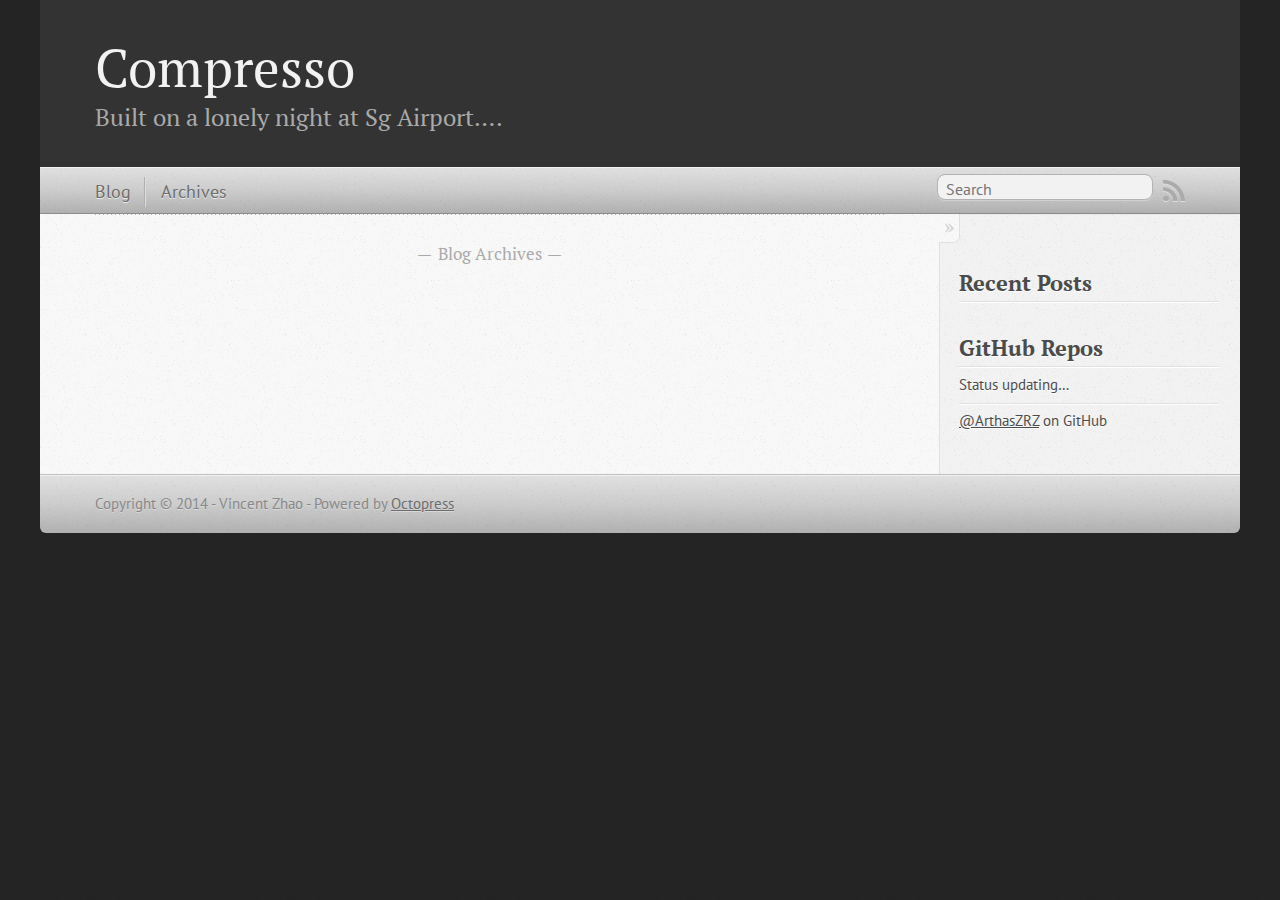
<file: index.html>
<!DOCTYPE html>
<!--[if IEMobile 7 ]><html class="no-js iem7"><![endif]-->
<!--[if lt IE 9]><html class="no-js lte-ie8"><![endif]-->
<!--[if (gt IE 8)|(gt IEMobile 7)|!(IEMobile)|!(IE)]><!--><html class="no-js" lang="en"><!--<![endif]-->
<head>
  <meta charset="utf-8">
  <title>Compresso</title>
  <meta name="author" content="Vincent Zhao">

  
  <meta name="description" content=" Blog Archives Recent Posts GitHub Repos Status updating... @ArthasZRZ on GitHub ">
  

  <!-- http://t.co/dKP3o1e -->
  <meta name="HandheldFriendly" content="True">
  <meta name="MobileOptimized" content="320">
  <meta name="viewport" content="width=device-width, initial-scale=1">

  
  <link rel="canonical" href="http://ArthasZRZ.github.io">
  <link href="/favicon.png" rel="icon">
  <link href="/stylesheets/screen.css" media="screen, projection" rel="stylesheet" type="text/css">
  <link href="/atom.xml" rel="alternate" title="Compresso" type="application/atom+xml">
  <script src="/javascripts/modernizr-2.0.js"></script>
  <script src="//ajax.googleapis.com/ajax/libs/jquery/1.9.1/jquery.min.js"></script>
  <script>!window.jQuery && document.write(unescape('%3Cscript src="./javascripts/libs/jquery.min.js"%3E%3C/script%3E'))</script>
  <script src="/javascripts/octopress.js" type="text/javascript"></script>
  <!--Fonts from Google"s Web font directory at http://google.com/webfonts -->
<link href="//fonts.googleapis.com/css?family=PT+Serif:regular,italic,bold,bolditalic" rel="stylesheet" type="text/css">
<link href="//fonts.googleapis.com/css?family=PT+Sans:regular,italic,bold,bolditalic" rel="stylesheet" type="text/css">

  

</head>

<body   >
  <header role="banner"><hgroup>
  <h1><a href="/">Compresso</a></h1>
  
    <h2>Built on a lonely night at Sg Airport&#8230;.</h2>
  
</hgroup>

</header>
  <nav role="navigation"><ul class="subscription" data-subscription="rss">
  <li><a href="/atom.xml" rel="subscribe-rss" title="subscribe via RSS">RSS</a></li>
  
</ul>
  
<form action="https://www.google.com/search" method="get">
  <fieldset role="search">
    <input type="hidden" name="q" value="site:ArthasZRZ.github.io" />
    <input class="search" type="text" name="q" results="0" placeholder="Search"/>
  </fieldset>
</form>
  
<ul class="main-navigation">
  <li><a href="/">Blog</a></li>
  <li><a href="/blog/archives">Archives</a></li>
</ul>

</nav>
  <div id="main">
    <div id="content">
      <div class="blog-index">
  
  
  <div class="pagination">
    
    <a href="/blog/archives">Blog Archives</a>
    
  </div>
</div>
<aside class="sidebar">
  
    <section>
  <h1>Recent Posts</h1>
  <ul id="recent_posts">
    
  </ul>
</section>

<section>
  <h1>GitHub Repos</h1>
  <ul id="gh_repos">
    <li class="loading">Status updating&#8230;</li>
  </ul>
  
  <a href="https://github.com/ArthasZRZ">@ArthasZRZ</a> on GitHub
  
  <script type="text/javascript">
    $(document).ready(function(){
        if (!window.jXHR){
            var jxhr = document.createElement('script');
            jxhr.type = 'text/javascript';
            jxhr.src = '/javascripts/libs/jXHR.js';
            var s = document.getElementsByTagName('script')[0];
            s.parentNode.insertBefore(jxhr, s);
        }

        github.showRepos({
            user: 'ArthasZRZ',
            count: 3,
            skip_forks: true,
            target: '#gh_repos'
        });
    });
  </script>
  <script src="/javascripts/github.js" type="text/javascript"> </script>
</section>





  
</aside>

    </div>
  </div>
  <footer role="contentinfo"><p>
  Copyright &copy; 2014 - Vincent Zhao -
  <span class="credit">Powered by <a href="http://octopress.org">Octopress</a></span>
</p>

</footer>
  



<div id="fb-root"></div>
<script>(function(d, s, id) {
  var js, fjs = d.getElementsByTagName(s)[0];
  if (d.getElementById(id)) {return;}
  js = d.createElement(s); js.id = id; js.async = true;
  js.src = "//connect.facebook.net/en_US/all.js#appId=212934732101925&xfbml=1";
  fjs.parentNode.insertBefore(js, fjs);
}(document, 'script', 'facebook-jssdk'));</script>





  <script type="text/javascript">
    (function(){
      var twitterWidgets = document.createElement('script');
      twitterWidgets.type = 'text/javascript';
      twitterWidgets.async = true;
      twitterWidgets.src = '//platform.twitter.com/widgets.js';
      document.getElementsByTagName('head')[0].appendChild(twitterWidgets);
    })();
  </script>





</body>
</html>
</file>
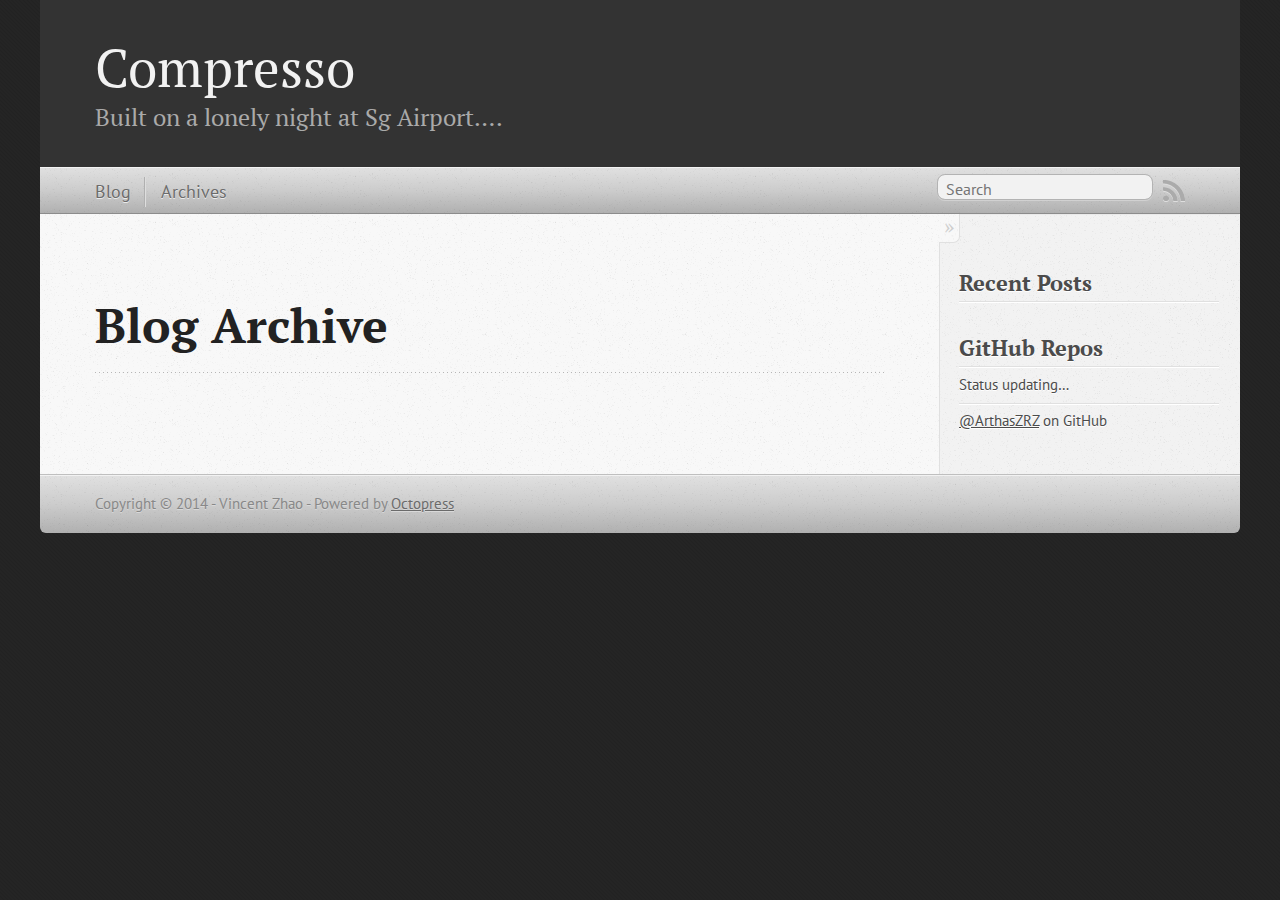
<file: blog/archives/index.html>
<!DOCTYPE html>
<!--[if IEMobile 7 ]><html class="no-js iem7"><![endif]-->
<!--[if lt IE 9]><html class="no-js lte-ie8"><![endif]-->
<!--[if (gt IE 8)|(gt IEMobile 7)|!(IEMobile)|!(IE)]><!--><html class="no-js" lang="en"><!--<![endif]-->
<head>
  <meta charset="utf-8">
  <title>Blog Archive - Compresso</title>
  <meta name="author" content="Vincent Zhao">

  
  <meta name="description" content=" Blog Archive Recent Posts GitHub Repos Status updating... @ArthasZRZ on GitHub ">
  

  <!-- http://t.co/dKP3o1e -->
  <meta name="HandheldFriendly" content="True">
  <meta name="MobileOptimized" content="320">
  <meta name="viewport" content="width=device-width, initial-scale=1">

  
  <link rel="canonical" href="http://ArthasZRZ.github.io/blog/archives">
  <link href="/favicon.png" rel="icon">
  <link href="/stylesheets/screen.css" media="screen, projection" rel="stylesheet" type="text/css">
  <link href="/atom.xml" rel="alternate" title="Compresso" type="application/atom+xml">
  <script src="/javascripts/modernizr-2.0.js"></script>
  <script src="//ajax.googleapis.com/ajax/libs/jquery/1.9.1/jquery.min.js"></script>
  <script>!window.jQuery && document.write(unescape('%3Cscript src="./javascripts/libs/jquery.min.js"%3E%3C/script%3E'))</script>
  <script src="/javascripts/octopress.js" type="text/javascript"></script>
  <!--Fonts from Google"s Web font directory at http://google.com/webfonts -->
<link href="//fonts.googleapis.com/css?family=PT+Serif:regular,italic,bold,bolditalic" rel="stylesheet" type="text/css">
<link href="//fonts.googleapis.com/css?family=PT+Sans:regular,italic,bold,bolditalic" rel="stylesheet" type="text/css">

  

</head>

<body   >
  <header role="banner"><hgroup>
  <h1><a href="/">Compresso</a></h1>
  
    <h2>Built on a lonely night at Sg Airport&#8230;.</h2>
  
</hgroup>

</header>
  <nav role="navigation"><ul class="subscription" data-subscription="rss">
  <li><a href="/atom.xml" rel="subscribe-rss" title="subscribe via RSS">RSS</a></li>
  
</ul>
  
<form action="https://www.google.com/search" method="get">
  <fieldset role="search">
    <input type="hidden" name="q" value="site:ArthasZRZ.github.io" />
    <input class="search" type="text" name="q" results="0" placeholder="Search"/>
  </fieldset>
</form>
  
<ul class="main-navigation">
  <li><a href="/">Blog</a></li>
  <li><a href="/blog/archives">Archives</a></li>
</ul>

</nav>
  <div id="main">
    <div id="content">
      <div>
<article role="article">
  
  <header>
    <h1 class="entry-title">Blog Archive</h1>
    
  </header>
  
  <div id="blog-archives">

</div>

  
</article>

</div>

<aside class="sidebar">
  
    <section>
  <h1>Recent Posts</h1>
  <ul id="recent_posts">
    
  </ul>
</section>

<section>
  <h1>GitHub Repos</h1>
  <ul id="gh_repos">
    <li class="loading">Status updating&#8230;</li>
  </ul>
  
  <a href="https://github.com/ArthasZRZ">@ArthasZRZ</a> on GitHub
  
  <script type="text/javascript">
    $(document).ready(function(){
        if (!window.jXHR){
            var jxhr = document.createElement('script');
            jxhr.type = 'text/javascript';
            jxhr.src = '/javascripts/libs/jXHR.js';
            var s = document.getElementsByTagName('script')[0];
            s.parentNode.insertBefore(jxhr, s);
        }

        github.showRepos({
            user: 'ArthasZRZ',
            count: 3,
            skip_forks: true,
            target: '#gh_repos'
        });
    });
  </script>
  <script src="/javascripts/github.js" type="text/javascript"> </script>
</section>





  
</aside>


    </div>
  </div>
  <footer role="contentinfo"><p>
  Copyright &copy; 2014 - Vincent Zhao -
  <span class="credit">Powered by <a href="http://octopress.org">Octopress</a></span>
</p>

</footer>
  



<div id="fb-root"></div>
<script>(function(d, s, id) {
  var js, fjs = d.getElementsByTagName(s)[0];
  if (d.getElementById(id)) {return;}
  js = d.createElement(s); js.id = id; js.async = true;
  js.src = "//connect.facebook.net/en_US/all.js#appId=212934732101925&xfbml=1";
  fjs.parentNode.insertBefore(js, fjs);
}(document, 'script', 'facebook-jssdk'));</script>





  <script type="text/javascript">
    (function(){
      var twitterWidgets = document.createElement('script');
      twitterWidgets.type = 'text/javascript';
      twitterWidgets.async = true;
      twitterWidgets.src = '//platform.twitter.com/widgets.js';
      document.getElementsByTagName('head')[0].appendChild(twitterWidgets);
    })();
  </script>





</body>
</html>
</file>
<file: stylesheets/screen.css>
html,body,div,span,applet,object,iframe,h1,h2,h3,h4,h5,h6,p,blockquote,pre,a,abbr,acronym,address,big,cite,code,del,dfn,em,img,ins,kbd,q,s,samp,small,strike,strong,sub,sup,tt,var,b,u,i,center,dl,dt,dd,ol,ul,li,fieldset,form,label,legend,table,caption,tbody,tfoot,thead,tr,th,td,article,aside,canvas,details,embed,figure,figcaption,footer,header,hgroup,menu,nav,output,ruby,section,summary,time,mark,audio,video{margin:0;padding:0;border:0;font:inherit;font-size:100%;vertical-align:baseline}html{line-height:1}ol,ul{list-style:none}table{border-collapse:collapse;border-spacing:0}caption,th,td{text-align:left;font-weight:normal;vertical-align:middle}q,blockquote{quotes:none}q:before,q:after,blockquote:before,blockquote:after{content:"";content:none}a img{border:none}article,aside,details,figcaption,figure,footer,header,hgroup,menu,nav,section,summary{display:block}a{color:#1863a1}a:visited{color:#751590}a:focus{color:#0181eb}a:hover{color:#0181eb}a:active{color:#01579f}aside.sidebar a{color:#222}aside.sidebar a:focus{color:#0181eb}aside.sidebar a:hover{color:#0181eb}aside.sidebar a:active{color:#01579f}a{-webkit-transition:color 0.3s;-moz-transition:color 0.3s;-o-transition:color 0.3s;transition:color 0.3s}html{background:#252525 url('/images/line-tile.png?1409865072') top left}body>div{background:#f2f2f2 url('/images/noise.png?1409865072') top left;border-bottom:1px solid #bfbfbf}body>div>div{background:#f8f8f8 url('/images/noise.png?1409865072') top left;border-right:1px solid #e0e0e0}.heading,body>header h1,h1,h2,h3,h4,h5,h6{font-family:"PT Serif","Georgia","Helvetica Neue",Arial,sans-serif}.sans,body>header h2,article header p.meta,article>footer,#content .blog-index footer,html .gist .gist-file .gist-meta,#blog-archives a.category,#blog-archives time,aside.sidebar section,body>footer{font-family:"PT Sans","Helvetica Neue",Arial,sans-serif}.serif,body,#content .blog-index a[rel=full-article]{font-family:"PT Serif",Georgia,Times,"Times New Roman",serif}.mono,pre,code,tt,p code,li code{font-family:Menlo,Monaco,"Andale Mono","lucida console","Courier New",monospace}body>header h1{font-size:2.2em;font-family:"PT Serif","Georgia","Helvetica Neue",Arial,sans-serif;font-weight:normal;line-height:1.2em;margin-bottom:0.6667em}body>header h2{font-family:"PT Serif","Georgia","Helvetica Neue",Arial,sans-serif}body{line-height:1.5em;color:#222}h1{font-size:2.2em;line-height:1.2em}@media only screen and (min-width: 992px){body{font-size:1.15em}h1{font-size:2.6em;line-height:1.2em}}h1,h2,h3,h4,h5,h6{text-rendering:optimizelegibility;margin-bottom:1em;font-weight:bold}h2,section h1{font-size:1.5em}h3,section h2,section section h1{font-size:1.3em}h4,section h3,section section h2,section section section h1{font-size:1em}h5,section h4,section section h3{font-size:.9em}h6,section h5,section section h4,section section section h3{font-size:.8em}p,article blockquote,ul,ol{margin-bottom:1.5em}ul{list-style-type:disc}ul ul{list-style-type:circle;margin-bottom:0px}ul ul ul{list-style-type:square;margin-bottom:0px}ol{list-style-type:decimal}ol ol{list-style-type:lower-alpha;margin-bottom:0px}ol ol ol{list-style-type:lower-roman;margin-bottom:0px}ul,ul ul,ul ol,ol,ol ul,ol ol{margin-left:1.3em}ul ul,ul ol,ol ul,ol ol{margin-bottom:0em}strong{font-weight:bold}em{font-style:italic}sup,sub{font-size:0.75em;position:relative;display:inline-block;padding:0 .2em;line-height:.8em}sup{top:-.5em}sub{bottom:-.5em}a[rev='footnote']{font-size:.75em;padding:0 .3em;line-height:1}q{font-style:italic}q:before{content:"\201C"}q:after{content:"\201D"}em,dfn{font-style:italic}strong,dfn{font-weight:bold}del,s{text-decoration:line-through}abbr,acronym{border-bottom:1px dotted;cursor:help}hr{margin-bottom:0.2em}small{font-size:.8em}big{font-size:1.2em}article blockquote{font-style:italic;position:relative;font-size:1.2em;line-height:1.5em;padding-left:1em;border-left:4px solid rgba(170,170,170,0.5)}article blockquote cite{font-style:italic}article blockquote cite a{color:#aaa !important;word-wrap:break-word}article blockquote cite:before{content:'\2014';padding-right:.3em;padding-left:.3em;color:#aaa}@media only screen and (min-width: 992px){article blockquote{padding-left:1.5em;border-left-width:4px}}.pullquote-right:before,.pullquote-left:before{padding:0;border:none;content:attr(data-pullquote);float:right;width:45%;margin:.5em 0 1em 1.5em;position:relative;top:7px;font-size:1.4em;line-height:1.45em}.pullquote-left:before{float:left;margin:.5em 1.5em 1em 0}.force-wrap,article a,aside.sidebar a{white-space:-moz-pre-wrap;white-space:-pre-wrap;white-space:-o-pre-wrap;white-space:pre-wrap;word-wrap:break-word}.group,body>header,body>nav,body>footer,body #content>article,body #content>div>article,body #content>div>section,body div.pagination,aside.sidebar,#main,#content,.sidebar{*zoom:1}.group:after,body>header:after,body>nav:after,body>footer:after,body #content>article:after,body #content>div>section:after,body div.pagination:after,#main:after,#content:after,.sidebar:after{content:"";display:table;clear:both}body{-webkit-text-size-adjust:none;max-width:1200px;position:relative;margin:0 auto}body>header,body>nav,body>footer,body #content>article,body #content>div>article,body #content>div>section{padding-left:18px;padding-right:18px}@media only screen and (min-width: 480px){body>header,body>nav,body>footer,body #content>article,body #content>div>article,body #content>div>section{padding-left:25px;padding-right:25px}}@media only screen and (min-width: 768px){body>header,body>nav,body>footer,body #content>article,body #content>div>article,body #content>div>section{padding-left:35px;padding-right:35px}}@media only screen and (min-width: 992px){body>header,body>nav,body>footer,body #content>article,body #content>div>article,body #content>div>section{padding-left:55px;padding-right:55px}}body div.pagination{margin-left:18px;margin-right:18px}@media only screen and (min-width: 480px){body div.pagination{margin-left:25px;margin-right:25px}}@media only screen and (min-width: 768px){body div.pagination{margin-left:35px;margin-right:35px}}@media only screen and (min-width: 992px){body div.pagination{margin-left:55px;margin-right:55px}}body>header{font-size:1em;padding-top:1.5em;padding-bottom:1.5em}#content{overflow:hidden}#content>div,#content>article{width:100%}aside.sidebar{float:none;padding:0 18px 1px;background-color:#f7f7f7;border-top:1px solid #e0e0e0}.flex-content,article img,article video,article .flash-video,aside.sidebar img{max-width:100%;height:auto}.basic-alignment.left,article img.left,article video.left,article .left.flash-video,aside.sidebar img.left{float:left;margin-right:1.5em}.basic-alignment.right,article img.right,article video.right,article .right.flash-video,aside.sidebar img.right{float:right;margin-left:1.5em}.basic-alignment.center,article img.center,article video.center,article .center.flash-video,aside.sidebar img.center{display:block;margin:0 auto 1.5em}.basic-alignment.left,article img.left,article video.left,article .left.flash-video,aside.sidebar img.left,.basic-alignment.right,article img.right,article video.right,article .right.flash-video,aside.sidebar img.right{margin-bottom:.8em}.toggle-sidebar,.no-sidebar .toggle-sidebar{display:none}@media only screen and (min-width: 750px){body.sidebar-footer aside.sidebar{float:none;width:auto;clear:left;margin:0;padding:0 35px 1px;background-color:#f7f7f7;border-top:1px solid #eaeaea}body.sidebar-footer aside.sidebar section.odd,body.sidebar-footer aside.sidebar section.even{float:left;width:48%}body.sidebar-footer aside.sidebar section.odd{margin-left:0}body.sidebar-footer aside.sidebar section.even{margin-left:4%}body.sidebar-footer aside.sidebar.thirds section{width:30%;margin-left:5%}body.sidebar-footer aside.sidebar.thirds section.first{margin-left:0;clear:both}}body.sidebar-footer #content{margin-right:0px}body.sidebar-footer .toggle-sidebar{display:none}@media only screen and (min-width: 550px){body>header{font-size:1em}}@media only screen and (min-width: 750px){aside.sidebar{float:none;width:auto;clear:left;margin:0;padding:0 35px 1px;background-color:#f7f7f7;border-top:1px solid #eaeaea}aside.sidebar section.odd,aside.sidebar section.even{float:left;width:48%}aside.sidebar section.odd{margin-left:0}aside.sidebar section.even{margin-left:4%}aside.sidebar.thirds section{width:30%;margin-left:5%}aside.sidebar.thirds section.first{margin-left:0;clear:both}}@media only screen and (min-width: 768px){body{-webkit-text-size-adjust:auto}body>header{font-size:1.2em}#main{padding:0;margin:0 auto}#content{overflow:visible;margin-right:240px;position:relative}.no-sidebar #content{margin-right:0;border-right:0}.collapse-sidebar #content{margin-right:20px}#content>div,#content>article{padding-top:17.5px;padding-bottom:17.5px;float:left}aside.sidebar{width:210px;padding:0 15px 15px;background:none;clear:none;float:left;margin:0 -100% 0 0}aside.sidebar section{width:auto;margin-left:0}aside.sidebar section.odd,aside.sidebar section.even{float:none;width:auto;margin-left:0}.collapse-sidebar aside.sidebar{float:none;width:auto;clear:left;margin:0;padding:0 35px 1px;background-color:#f7f7f7;border-top:1px solid #eaeaea}.collapse-sidebar aside.sidebar section.odd,.collapse-sidebar aside.sidebar section.even{float:left;width:48%}.collapse-sidebar aside.sidebar section.odd{margin-left:0}.collapse-sidebar aside.sidebar section.even{margin-left:4%}.collapse-sidebar aside.sidebar.thirds section{width:30%;margin-left:5%}.collapse-sidebar aside.sidebar.thirds section.first{margin-left:0;clear:both}}@media only screen and (min-width: 992px){body>header{font-size:1.3em}#content{margin-right:300px}#content>div,#content>article{padding-top:27.5px;padding-bottom:27.5px}aside.sidebar{width:260px;padding:1.2em 20px 20px}.collapse-sidebar aside.sidebar{padding-left:55px;padding-right:55px}}@media only screen and (min-width: 768px){ul,ol{margin-left:0}}body>header{background:#333}body>header h1{display:inline-block;margin:0}body>header h1 a,body>header h1 a:visited,body>header h1 a:hover{color:#f2f2f2;text-decoration:none}body>header h2{margin:.2em 0 0;font-size:1em;color:#aaa;font-weight:normal}body>nav{position:relative;background-color:#ccc;background:url('/images/noise.png?1409865072'),-webkit-gradient(linear, 50% 0%, 50% 100%, color-stop(0%, #e0e0e0), color-stop(50%, #cccccc), color-stop(100%, #b0b0b0));background:url('/images/noise.png?1409865072'),-webkit-linear-gradient(#e0e0e0,#cccccc,#b0b0b0);background:url('/images/noise.png?1409865072'),-moz-linear-gradient(#e0e0e0,#cccccc,#b0b0b0);background:url('/images/noise.png?1409865072'),-o-linear-gradient(#e0e0e0,#cccccc,#b0b0b0);background:url('/images/noise.png?1409865072'),linear-gradient(#e0e0e0,#cccccc,#b0b0b0);border-top:1px solid #f2f2f2;border-bottom:1px solid #8c8c8c;padding-top:.35em;padding-bottom:.35em}body>nav form{-webkit-background-clip:padding;-moz-background-clip:padding;background-clip:padding-box;margin:0;padding:0}body>nav form .search{padding:.3em .5em 0;font-size:.85em;font-family:"PT Sans","Helvetica Neue",Arial,sans-serif;line-height:1.1em;width:95%;-webkit-border-radius:0.5em;-moz-border-radius:0.5em;-ms-border-radius:0.5em;-o-border-radius:0.5em;border-radius:0.5em;-webkit-background-clip:padding;-moz-background-clip:padding;background-clip:padding-box;-webkit-box-shadow:#d1d1d1 0 1px;-moz-box-shadow:#d1d1d1 0 1px;box-shadow:#d1d1d1 0 1px;background-color:#f2f2f2;border:1px solid #b3b3b3;color:#888}body>nav form .search:focus{color:#444;border-color:#80b1df;-webkit-box-shadow:#80b1df 0 0 4px,#80b1df 0 0 3px inset;-moz-box-shadow:#80b1df 0 0 4px,#80b1df 0 0 3px inset;box-shadow:#80b1df 0 0 4px,#80b1df 0 0 3px inset;background-color:#fff;outline:none}body>nav fieldset[role=search]{float:right;width:48%}body>nav fieldset.mobile-nav{float:left;width:48%}body>nav fieldset.mobile-nav select{width:100%;font-size:.8em;border:1px solid #888}body>nav ul{display:none}@media only screen and (min-width: 550px){body>nav{font-size:.9em}body>nav ul{margin:0;padding:0;border:0;overflow:hidden;*zoom:1;float:left;display:block;padding-top:.15em}body>nav ul li{list-style-image:none;list-style-type:none;margin-left:0;white-space:nowrap;display:inline;float:left;padding-left:0;padding-right:0}body>nav ul li:first-child,body>nav ul li.first{padding-left:0}body>nav ul li:last-child{padding-right:0}body>nav ul li.last{padding-right:0}body>nav ul.subscription{margin-left:.8em;float:right}body>nav ul.subscription li:last-child a{padding-right:0}body>nav ul li{margin:0}body>nav a{color:#6b6b6b;font-family:"PT Sans","Helvetica Neue",Arial,sans-serif;text-shadow:#ebebeb 0 1px;float:left;text-decoration:none;font-size:1.1em;padding:.1em 0;line-height:1.5em}body>nav a:visited{color:#6b6b6b}body>nav a:hover{color:#2b2b2b}body>nav li+li{border-left:1px solid #b0b0b0;margin-left:.8em}body>nav li+li a{padding-left:.8em;border-left:1px solid #dedede}body>nav form{float:right;text-align:left;padding-left:.8em;width:175px}body>nav form .search{width:93%;font-size:.95em;line-height:1.2em}body>nav ul[data-subscription$=email]+form{width:97px}body>nav ul[data-subscription$=email]+form .search{width:91%}body>nav fieldset.mobile-nav{display:none}body>nav fieldset[role=search]{width:99%}}@media only screen and (min-width: 992px){body>nav form{width:215px}body>nav ul[data-subscription$=email]+form{width:147px}}.no-placeholder body>nav .search{background:#f2f2f2 url('/images/search.png?1409865072') 0.3em 0.25em no-repeat;text-indent:1.3em}@media only screen and (min-width: 550px){.maskImage body>nav ul[data-subscription$=email]+form{width:123px}}@media only screen and (min-width: 992px){.maskImage body>nav ul[data-subscription$=email]+form{width:173px}}.maskImage ul.subscription{position:relative;top:.2em}.maskImage ul.subscription li,.maskImage ul.subscription a{border:0;padding:0}.maskImage a[rel=subscribe-rss]{position:relative;top:0px;text-indent:-999999em;background-color:#dedede;border:0;padding:0}.maskImage a[rel=subscribe-rss],.maskImage a[rel=subscribe-rss]:after{-webkit-mask-image:url('/images/rss.png?1409865072');-moz-mask-image:url('/images/rss.png?1409865072');-ms-mask-image:url('/images/rss.png?1409865072');-o-mask-image:url('/images/rss.png?1409865072');mask-image:url('/images/rss.png?1409865072');-webkit-mask-repeat:no-repeat;-moz-mask-repeat:no-repeat;-ms-mask-repeat:no-repeat;-o-mask-repeat:no-repeat;mask-repeat:no-repeat;width:22px;height:22px}.maskImage a[rel=subscribe-rss]:after{content:"";position:absolute;top:-1px;left:0;background-color:#ababab}.maskImage a[rel=subscribe-rss]:hover:after{background-color:#9e9e9e}.maskImage a[rel=subscribe-email]{position:relative;top:0px;text-indent:-999999em;background-color:#dedede;border:0;padding:0}.maskImage a[rel=subscribe-email],.maskImage a[rel=subscribe-email]:after{-webkit-mask-image:url('/images/email.png?1409865072');-moz-mask-image:url('/images/email.png?1409865072');-ms-mask-image:url('/images/email.png?1409865072');-o-mask-image:url('/images/email.png?1409865072');mask-image:url('/images/email.png?1409865072');-webkit-mask-repeat:no-repeat;-moz-mask-repeat:no-repeat;-ms-mask-repeat:no-repeat;-o-mask-repeat:no-repeat;mask-repeat:no-repeat;width:28px;height:22px}.maskImage a[rel=subscribe-email]:after{content:"";position:absolute;top:-1px;left:0;background-color:#ababab}.maskImage a[rel=subscribe-email]:hover:after{background-color:#9e9e9e}article{padding-top:1em}article header{position:relative;padding-top:2em;padding-bottom:1em;margin-bottom:1em;background:url('[data-uri]') bottom left repeat-x}article header h1{margin:0}article header h1 a{text-decoration:none}article header h1 a:hover{text-decoration:underline}article header p{font-size:.9em;color:#aaa;margin:0}article header p.meta{text-transform:uppercase;position:absolute;top:0}@media only screen and (min-width: 768px){article header{margin-bottom:1.5em;padding-bottom:1em;background:url('[data-uri]') bottom left repeat-x}}article h2{padding-top:0.8em;background:url('[data-uri]') top left repeat-x}.entry-content article h2:first-child,article header+h2{padding-top:0}article h2:first-child,article header+h2{background:none}article .feature{padding-top:.5em;margin-bottom:1em;padding-bottom:1em;background:url('[data-uri]') bottom left repeat-x;font-size:2.0em;font-style:italic;line-height:1.3em}article img,article video,article .flash-video{-webkit-border-radius:0.3em;-moz-border-radius:0.3em;-ms-border-radius:0.3em;-o-border-radius:0.3em;border-radius:0.3em;-webkit-box-shadow:rgba(0,0,0,0.15) 0 1px 4px;-moz-box-shadow:rgba(0,0,0,0.15) 0 1px 4px;box-shadow:rgba(0,0,0,0.15) 0 1px 4px;-webkit-box-sizing:border-box;-moz-box-sizing:border-box;box-sizing:border-box;border:#fff 0.5em solid}article video,article .flash-video{margin:0 auto 1.5em}article video{display:block;width:100%}article .flash-video>div{position:relative;display:block;padding-bottom:56.25%;padding-top:1px;height:0;overflow:hidden}article .flash-video>div iframe,article .flash-video>div object,article .flash-video>div embed{position:absolute;top:0;left:0;width:100%;height:100%}article>footer{padding-bottom:2.5em;margin-top:2em}article>footer p.meta{margin-bottom:.8em;font-size:.85em;clear:both;overflow:hidden}.blog-index article+article{background:url('[data-uri]') top left repeat-x}#content .blog-index{padding-top:0;padding-bottom:0}#content .blog-index article{padding-top:2em}#content .blog-index article header{background:none;padding-bottom:0}#content .blog-index article h1{font-size:2.2em}#content .blog-index article h1 a{color:inherit}#content .blog-index article h1 a:hover{color:#0181eb}#content .blog-index a[rel=full-article]{background:#ebebeb;display:inline-block;padding:.4em .8em;margin-right:.5em;text-decoration:none;color:#666;-webkit-transition:background-color 0.5s;-moz-transition:background-color 0.5s;-o-transition:background-color 0.5s;transition:background-color 0.5s}#content .blog-index a[rel=full-article]:hover{background:#0181eb;text-shadow:none;color:#f8f8f8}#content .blog-index footer{margin-top:1em}.separator,article>footer .byline+time:before,article>footer time+time:before,article>footer .comments:before,article>footer .byline ~ .categories:before{content:"\2022 ";padding:0 .4em 0 .2em;display:inline-block}#content div.pagination{text-align:center;font-size:.95em;position:relative;background:url('[data-uri]') top left repeat-x;padding-top:1.5em;padding-bottom:1.5em}#content div.pagination a{text-decoration:none;color:#aaa}#content div.pagination a.prev{position:absolute;left:0}#content div.pagination a.next{position:absolute;right:0}#content div.pagination a:hover{color:#0181eb}#content div.pagination a[href*=archive]:before,#content div.pagination a[href*=archive]:after{content:'\2014';padding:0 .3em}p.meta+.sharing{padding-top:1em;padding-left:0;background:url('[data-uri]') top left repeat-x}#fb-root{display:none}.highlight,html .gist .gist-file .gist-syntax .gist-highlight{border:1px solid #05232b !important}.highlight table td.code,html .gist .gist-file .gist-syntax .gist-highlight table td.code{width:100%}.highlight .line-numbers,html .gist .gist-file .gist-syntax .highlight .line_numbers{text-align:right;font-size:13px;line-height:1.45em;background:#073642 url('/images/noise.png?1409865072') top left !important;border-right:1px solid #00232c !important;-webkit-box-shadow:#083e4b -1px 0 inset;-moz-box-shadow:#083e4b -1px 0 inset;box-shadow:#083e4b -1px 0 inset;text-shadow:#021014 0 -1px;padding:.8em !important;-webkit-border-radius:0;-moz-border-radius:0;-ms-border-radius:0;-o-border-radius:0;border-radius:0}.highlight .line-numbers span,html .gist .gist-file .gist-syntax .highlight .line_numbers span{color:#586e75 !important}figure.code,.gist-file,pre{-webkit-box-shadow:rgba(0,0,0,0.06) 0 0 10px;-moz-box-shadow:rgba(0,0,0,0.06) 0 0 10px;box-shadow:rgba(0,0,0,0.06) 0 0 10px}figure.code .highlight pre,.gist-file .highlight pre,pre .highlight pre{-webkit-box-shadow:none;-moz-box-shadow:none;box-shadow:none}.gist .highlight *::-moz-selection,figure.code .highlight *::-moz-selection{background:#386774;color:inherit;text-shadow:#002b36 0 1px}.gist .highlight *::-webkit-selection,figure.code .highlight *::-webkit-selection{background:#386774;color:inherit;text-shadow:#002b36 0 1px}.gist .highlight *::selection,figure.code .highlight *::selection{background:#386774;color:inherit;text-shadow:#002b36 0 1px}html .gist .gist-file{margin-bottom:1.8em;position:relative;border:none;padding-top:26px !important}html .gist .gist-file .highlight{margin-bottom:0}html .gist .gist-file .gist-syntax{border-bottom:0 !important;background:none !important}html .gist .gist-file .gist-syntax .gist-highlight{background:#002b36 !important}html .gist .gist-file .gist-syntax .highlight pre{padding:0}html .gist .gist-file .gist-meta{padding:.6em 0.8em;border:1px solid #083e4b !important;color:#586e75;font-size:.7em !important;background:#073642 url('/images/noise.png?1409865072') top left;line-height:1.5em}html .gist .gist-file .gist-meta a{color:#75878b !important;text-decoration:none}html .gist .gist-file .gist-meta a:hover{text-decoration:underline}html .gist .gist-file .gist-meta a:hover{color:#93a1a1 !important}html .gist .gist-file .gist-meta a[href*='#file']{position:absolute;top:0;left:0;right:-10px;color:#474747 !important}html .gist .gist-file .gist-meta a[href*='#file']:hover{color:#1863a1 !important}html .gist .gist-file .gist-meta a[href*=raw]{top:.4em}pre{background:#002b36 url('/images/noise.png?1409865072') top left;-webkit-border-radius:0.4em;-moz-border-radius:0.4em;-ms-border-radius:0.4em;-o-border-radius:0.4em;border-radius:0.4em;border:1px solid #05232b;line-height:1.45em;font-size:13px;margin-bottom:2.1em;padding:.8em 1em;color:#93a1a1;overflow:auto}h3.filename+pre{-moz-border-radius-topleft:0px;-webkit-border-top-left-radius:0px;border-top-left-radius:0px;-moz-border-radius-topright:0px;-webkit-border-top-right-radius:0px;border-top-right-radius:0px}p code,li code{display:inline-block;white-space:no-wrap;background:#fff;font-size:.8em;line-height:1.5em;color:#555;border:1px solid #ddd;-webkit-border-radius:0.4em;-moz-border-radius:0.4em;-ms-border-radius:0.4em;-o-border-radius:0.4em;border-radius:0.4em;padding:0 .3em;margin:-1px 0}p pre code,li pre code{font-size:1em !important;background:none;border:none}.pre-code,html .gist .gist-file .gist-syntax .highlight pre,.highlight code{font-family:Menlo,Monaco,"Andale Mono","lucida console","Courier New",monospace !important;overflow:scroll;overflow-y:hidden;display:block;padding:.8em;overflow-x:auto;line-height:1.45em;background:#002b36 url('/images/noise.png?1409865072') top left !important;color:#93a1a1 !important}.pre-code span,html .gist .gist-file .gist-syntax .highlight pre span,.highlight code span{color:#93a1a1 !important}.pre-code span,html .gist .gist-file .gist-syntax .highlight pre span,.highlight code span{font-style:normal !important;font-weight:normal !important}.pre-code .c,html .gist .gist-file .gist-syntax .highlight pre .c,.highlight code .c{color:#586e75 !important;font-style:italic !important}.pre-code .cm,html .gist .gist-file .gist-syntax .highlight pre .cm,.highlight code .cm{color:#586e75 !important;font-style:italic !important}.pre-code .cp,html .gist .gist-file .gist-syntax .highlight pre .cp,.highlight code .cp{color:#586e75 !important;font-style:italic !important}.pre-code .c1,html .gist .gist-file .gist-syntax .highlight pre .c1,.highlight code .c1{color:#586e75 !important;font-style:italic !important}.pre-code .cs,html .gist .gist-file .gist-syntax .highlight pre .cs,.highlight code .cs{color:#586e75 !important;font-weight:bold !important;font-style:italic !important}.pre-code .err,html .gist .gist-file .gist-syntax .highlight pre .err,.highlight code .err{color:#dc322f !important;background:none !important}.pre-code .k,html .gist .gist-file .gist-syntax .highlight pre .k,.highlight code .k{color:#cb4b16 !important}.pre-code .o,html .gist .gist-file .gist-syntax .highlight pre .o,.highlight code .o{color:#93a1a1 !important;font-weight:bold !important}.pre-code .p,html .gist .gist-file .gist-syntax .highlight pre .p,.highlight code .p{color:#93a1a1 !important}.pre-code .ow,html .gist .gist-file .gist-syntax .highlight pre .ow,.highlight code .ow{color:#2aa198 !important;font-weight:bold !important}.pre-code .gd,html .gist .gist-file .gist-syntax .highlight pre .gd,.highlight code .gd{color:#93a1a1 !important;background-color:#372c34 !important;display:inline-block}.pre-code .gd .x,html .gist .gist-file .gist-syntax .highlight pre .gd .x,.highlight code .gd .x{color:#93a1a1 !important;background-color:#4d2d33 !important;display:inline-block}.pre-code .ge,html .gist .gist-file .gist-syntax .highlight pre .ge,.highlight code .ge{color:#93a1a1 !important;font-style:italic !important}.pre-code .gh,html .gist .gist-file .gist-syntax .highlight pre .gh,.highlight code .gh{color:#586e75 !important}.pre-code .gi,html .gist .gist-file .gist-syntax .highlight pre .gi,.highlight code .gi{color:#93a1a1 !important;background-color:#1a412b !important;display:inline-block}.pre-code .gi .x,html .gist .gist-file .gist-syntax .highlight pre .gi .x,.highlight code .gi .x{color:#93a1a1 !important;background-color:#355720 !important;display:inline-block}.pre-code .gs,html .gist .gist-file .gist-syntax .highlight pre .gs,.highlight code .gs{color:#93a1a1 !important;font-weight:bold !important}.pre-code .gu,html .gist .gist-file .gist-syntax .highlight pre .gu,.highlight code .gu{color:#6c71c4 !important}.pre-code .kc,html .gist .gist-file .gist-syntax .highlight pre .kc,.highlight code .kc{color:#859900 !important;font-weight:bold !important}.pre-code .kd,html .gist .gist-file .gist-syntax .highlight pre .kd,.highlight code .kd{color:#268bd2 !important}.pre-code .kp,html .gist .gist-file .gist-syntax .highlight pre .kp,.highlight code .kp{color:#cb4b16 !important;font-weight:bold !important}.pre-code .kr,html .gist .gist-file .gist-syntax .highlight pre .kr,.highlight code .kr{color:#d33682 !important;font-weight:bold !important}.pre-code .kt,html .gist .gist-file .gist-syntax .highlight pre .kt,.highlight code .kt{color:#2aa198 !important}.pre-code .n,html .gist .gist-file .gist-syntax .highlight pre .n,.highlight code .n{color:#268bd2 !important}.pre-code .na,html .gist .gist-file .gist-syntax .highlight pre .na,.highlight code .na{color:#268bd2 !important}.pre-code .nb,html .gist .gist-file .gist-syntax .highlight pre .nb,.highlight code .nb{color:#859900 !important}.pre-code .nc,html .gist .gist-file .gist-syntax .highlight pre .nc,.highlight code .nc{color:#d33682 !important}.pre-code .no,html .gist .gist-file .gist-syntax .highlight pre .no,.highlight code .no{color:#b58900 !important}.pre-code .nl,html .gist .gist-file .gist-syntax .highlight pre .nl,.highlight code .nl{color:#859900 !important}.pre-code .ne,html .gist .gist-file .gist-syntax .highlight pre .ne,.highlight code .ne{color:#268bd2 !important;font-weight:bold !important}.pre-code .nf,html .gist .gist-file .gist-syntax .highlight pre .nf,.highlight code .nf{color:#268bd2 !important;font-weight:bold !important}.pre-code .nn,html .gist .gist-file .gist-syntax .highlight pre .nn,.highlight code .nn{color:#b58900 !important}.pre-code .nt,html .gist .gist-file .gist-syntax .highlight pre .nt,.highlight code .nt{color:#268bd2 !important;font-weight:bold !important}.pre-code .nx,html .gist .gist-file .gist-syntax .highlight pre .nx,.highlight code .nx{color:#b58900 !important}.pre-code .vg,html .gist .gist-file .gist-syntax .highlight pre .vg,.highlight code .vg{color:#268bd2 !important}.pre-code .vi,html .gist .gist-file .gist-syntax .highlight pre .vi,.highlight code .vi{color:#268bd2 !important}.pre-code .nv,html .gist .gist-file .gist-syntax .highlight pre .nv,.highlight code .nv{color:#268bd2 !important}.pre-code .mf,html .gist .gist-file .gist-syntax .highlight pre .mf,.highlight code .mf{color:#2aa198 !important}.pre-code .m,html .gist .gist-file .gist-syntax .highlight pre .m,.highlight code .m{color:#2aa198 !important}.pre-code .mh,html .gist .gist-file .gist-syntax .highlight pre .mh,.highlight code .mh{color:#2aa198 !important}.pre-code .mi,html .gist .gist-file .gist-syntax .highlight pre .mi,.highlight code .mi{color:#2aa198 !important}.pre-code .s,html .gist .gist-file .gist-syntax .highlight pre .s,.highlight code .s{color:#2aa198 !important}.pre-code .sd,html .gist .gist-file .gist-syntax .highlight pre .sd,.highlight code .sd{color:#2aa198 !important}.pre-code .s2,html .gist .gist-file .gist-syntax .highlight pre .s2,.highlight code .s2{color:#2aa198 !important}.pre-code .se,html .gist .gist-file .gist-syntax .highlight pre .se,.highlight code .se{color:#dc322f !important}.pre-code .si,html .gist .gist-file .gist-syntax .highlight pre .si,.highlight code .si{color:#268bd2 !important}.pre-code .sr,html .gist .gist-file .gist-syntax .highlight pre .sr,.highlight code .sr{color:#2aa198 !important}.pre-code .s1,html .gist .gist-file .gist-syntax .highlight pre .s1,.highlight code .s1{color:#2aa198 !important}.pre-code div .gd,html .gist .gist-file .gist-syntax .highlight pre div .gd,.highlight code div .gd,.pre-code div .gd .x,html .gist .gist-file .gist-syntax .highlight pre div .gd .x,.highlight code div .gd .x,.pre-code div .gi,html .gist .gist-file .gist-syntax .highlight pre div .gi,.highlight code div .gi,.pre-code div .gi .x,html .gist .gist-file .gist-syntax .highlight pre div .gi .x,.highlight code div .gi .x{display:inline-block;width:100%}.highlight,.gist-highlight{margin-bottom:1.8em;background:#002b36;overflow-y:hidden;overflow-x:auto}.highlight pre,.gist-highlight pre{background:none;-webkit-border-radius:0px;-moz-border-radius:0px;-ms-border-radius:0px;-o-border-radius:0px;border-radius:0px;border:none;padding:0;margin-bottom:0}pre::-webkit-scrollbar,.highlight::-webkit-scrollbar,.gist-highlight::-webkit-scrollbar{height:.5em;background:rgba(255,255,255,0.15)}pre::-webkit-scrollbar-thumb:horizontal,.highlight::-webkit-scrollbar-thumb:horizontal,.gist-highlight::-webkit-scrollbar-thumb:horizontal{background:rgba(255,255,255,0.2);-webkit-border-radius:4px;border-radius:4px}.highlight code{background:#000}figure.code{background:none;padding:0;border:0;margin-bottom:1.5em}figure.code pre{margin-bottom:0}figure.code figcaption{position:relative}figure.code .highlight{margin-bottom:0}.code-title,html .gist .gist-file .gist-meta a[href*='#file'],h3.filename,figure.code figcaption{text-align:center;font-size:13px;line-height:2em;text-shadow:#cbcccc 0 1px 0;color:#474747;font-weight:normal;margin-bottom:0;-moz-border-radius-topleft:5px;-webkit-border-top-left-radius:5px;border-top-left-radius:5px;-moz-border-radius-topright:5px;-webkit-border-top-right-radius:5px;border-top-right-radius:5px;font-family:"Helvetica Neue", Arial, "Lucida Grande", "Lucida Sans Unicode", Lucida, sans-serif;background:#aaa url('/images/code_bg.png?1409865072') top repeat-x;border:1px solid #565656;border-top-color:#cbcbcb;border-left-color:#a5a5a5;border-right-color:#a5a5a5;border-bottom:0}.download-source,html .gist .gist-file .gist-meta a[href*=raw],figure.code figcaption a{position:absolute;right:.8em;text-decoration:none;color:#666 !important;z-index:1;font-size:13px;text-shadow:#cbcccc 0 1px 0;padding-left:3em}.download-source:hover,html .gist .gist-file .gist-meta a[href*=raw]:hover,figure.code figcaption a:hover{text-decoration:underline}#archive #content>div,#archive #content>div>article{padding-top:0}#blog-archives{color:#aaa}#blog-archives article{padding:1em 0 1em;position:relative;background:url('[data-uri]') bottom left repeat-x}#blog-archives article:last-child{background:none}#blog-archives article footer{padding:0;margin:0}#blog-archives h1{color:#222;margin-bottom:.3em}#blog-archives h2{display:none}#blog-archives h1{font-size:1.5em}#blog-archives h1 a{text-decoration:none;color:inherit;font-weight:normal;display:inline-block}#blog-archives h1 a:hover{text-decoration:underline}#blog-archives h1 a:hover{color:#0181eb}#blog-archives a.category,#blog-archives time{color:#aaa}#blog-archives .entry-content{display:none}#blog-archives time{font-size:.9em;line-height:1.2em}#blog-archives time .month,#blog-archives time .day{display:inline-block}#blog-archives time .month{text-transform:uppercase}#blog-archives p{margin-bottom:1em}#blog-archives a,#blog-archives .entry-content a{color:inherit}#blog-archives a:hover,#blog-archives .entry-content a:hover{color:#0181eb}#blog-archives a:hover{color:#0181eb}@media only screen and (min-width: 550px){#blog-archives article{margin-left:5em}#blog-archives h2{margin-bottom:.3em;font-weight:normal;display:inline-block;position:relative;top:-1px;float:left}#blog-archives h2:first-child{padding-top:.75em}#blog-archives time{position:absolute;text-align:right;left:0em;top:1.8em}#blog-archives .year{display:none}#blog-archives article{padding-left:4.5em;padding-bottom:.7em}#blog-archives a.category{line-height:1.1em}}#content>.category article{margin-left:0;padding-left:6.8em}#content>.category .year{display:inline}.side-shadow-border,aside.sidebar section h1,aside.sidebar li{-webkit-box-shadow:#fff 0 1px;-moz-box-shadow:#fff 0 1px;box-shadow:#fff 0 1px}aside.sidebar{overflow:hidden;color:#4b4b4b;text-shadow:#fff 0 1px}aside.sidebar section{font-size:.8em;line-height:1.4em;margin-bottom:1.5em}aside.sidebar section h1{margin:1.5em 0 0;padding-bottom:.2em;border-bottom:1px solid #e0e0e0}aside.sidebar section h1+p{padding-top:.4em}aside.sidebar img{-webkit-border-radius:0.3em;-moz-border-radius:0.3em;-ms-border-radius:0.3em;-o-border-radius:0.3em;border-radius:0.3em;-webkit-box-shadow:rgba(0,0,0,0.15) 0 1px 4px;-moz-box-shadow:rgba(0,0,0,0.15) 0 1px 4px;box-shadow:rgba(0,0,0,0.15) 0 1px 4px;-webkit-box-sizing:border-box;-moz-box-sizing:border-box;box-sizing:border-box;border:#fff 0.3em solid}aside.sidebar ul{margin-bottom:0.5em;margin-left:0}aside.sidebar li{list-style:none;padding:.5em 0;margin:0;border-bottom:1px solid #e0e0e0}aside.sidebar li p:last-child{margin-bottom:0}aside.sidebar a{color:inherit;-webkit-transition:color 0.5s;-moz-transition:color 0.5s;-o-transition:color 0.5s;transition:color 0.5s}aside.sidebar:hover a{color:#222}aside.sidebar:hover a:hover{color:#0181eb}.aside-alt-link,#pinboard_linkroll .pin-tag{color:#7e7e7e}.aside-alt-link:hover,#pinboard_linkroll .pin-tag:hover{color:#0181eb}@media only screen and (min-width: 768px){.toggle-sidebar{outline:none;position:absolute;right:-10px;top:0;bottom:0;display:inline-block;text-decoration:none;color:#cecece;width:9px;cursor:pointer}.toggle-sidebar:hover{background:#e9e9e9;background:-webkit-gradient(linear, 0% 50%, 100% 50%, color-stop(0%, rgba(224,224,224,0.5)), color-stop(100%, rgba(224,224,224,0)));background:-webkit-linear-gradient(left, rgba(224,224,224,0.5),rgba(224,224,224,0));background:-moz-linear-gradient(left, rgba(224,224,224,0.5),rgba(224,224,224,0));background:-o-linear-gradient(left, rgba(224,224,224,0.5),rgba(224,224,224,0));background:linear-gradient(left, rgba(224,224,224,0.5),rgba(224,224,224,0))}.toggle-sidebar:after{position:absolute;right:-11px;top:0;width:20px;font-size:1.2em;line-height:1.1em;padding-bottom:.15em;-moz-border-radius-bottomright:0.3em;-webkit-border-bottom-right-radius:0.3em;border-bottom-right-radius:0.3em;text-align:center;background:#f8f8f8 url('/images/noise.png?1409865072') top left;border-bottom:1px solid #e0e0e0;border-right:1px solid #e0e0e0;content:"\00BB";text-indent:-1px}.collapse-sidebar .toggle-sidebar{text-indent:0px;right:-20px;width:19px}.collapse-sidebar .toggle-sidebar:hover{background:#e9e9e9}.collapse-sidebar .toggle-sidebar:after{border-left:1px solid #e0e0e0;text-shadow:#fff 0 1px;content:"\00AB";left:0px;right:0;text-align:center;text-indent:0;border:0;border-right-width:0;background:none}}.googleplus h1{-moz-box-shadow:none !important;-webkit-box-shadow:none !important;-o-box-shadow:none !important;box-shadow:none !important;border-bottom:0px none !important}.googleplus a{text-decoration:none;white-space:normal !important;line-height:32px}.googleplus a img{float:left;margin-right:0.5em;border:0 none}.googleplus-hidden{position:absolute;top:-1000em;left:-1000em}#pinboard_linkroll .pin-title,#pinboard_linkroll .pin-description{display:block;margin-bottom:.5em}#pinboard_linkroll .pin-tag{text-decoration:none}#pinboard_linkroll .pin-tag:hover{text-decoration:underline}#pinboard_linkroll .pin-tag:after{content:','}#pinboard_linkroll .pin-tag:last-child:after{content:''}.delicious-posts a.delicious-link{margin-bottom:.5em;display:block}.delicious-posts p{font-size:1em}body>footer{font-size:.8em;color:#888;text-shadow:#d9d9d9 0 1px;background-color:#ccc;background:url('/images/noise.png?1409865072'),-webkit-gradient(linear, 50% 0%, 50% 100%, color-stop(0%, #e0e0e0), color-stop(50%, #cccccc), color-stop(100%, #b0b0b0));background:url('/images/noise.png?1409865072'),-webkit-linear-gradient(#e0e0e0,#cccccc,#b0b0b0);background:url('/images/noise.png?1409865072'),-moz-linear-gradient(#e0e0e0,#cccccc,#b0b0b0);background:url('/images/noise.png?1409865072'),-o-linear-gradient(#e0e0e0,#cccccc,#b0b0b0);background:url('/images/noise.png?1409865072'),linear-gradient(#e0e0e0,#cccccc,#b0b0b0);border-top:1px solid #f2f2f2;position:relative;padding-top:1em;padding-bottom:1em;margin-bottom:3em;-moz-border-radius-bottomleft:0.4em;-webkit-border-bottom-left-radius:0.4em;border-bottom-left-radius:0.4em;-moz-border-radius-bottomright:0.4em;-webkit-border-bottom-right-radius:0.4em;border-bottom-right-radius:0.4em;z-index:1}body>footer a{color:#6b6b6b}body>footer a:visited{color:#6b6b6b}body>footer a:hover{color:#484848}body>footer p:last-child{margin-bottom:0}
</file>
